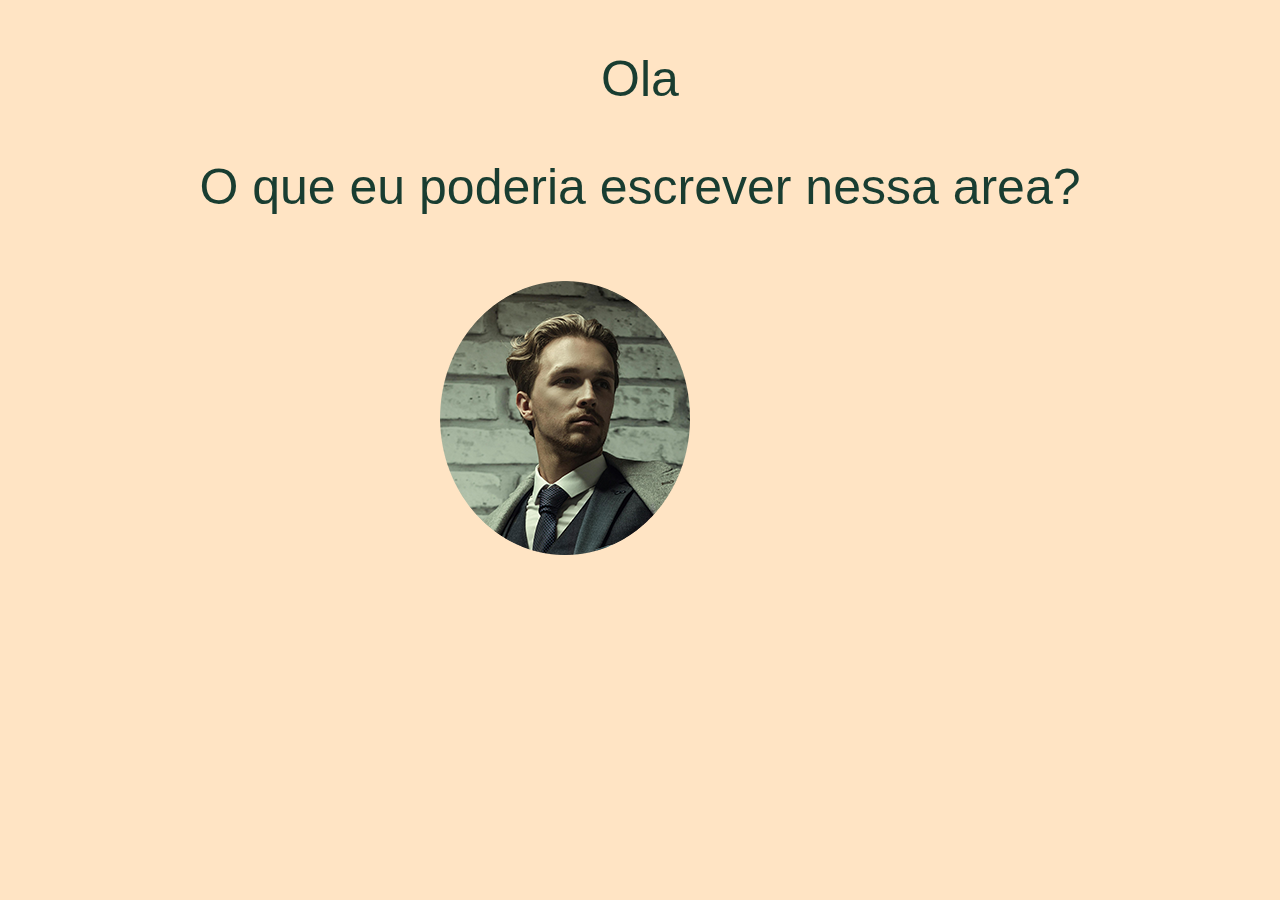
<file: teste/index.html>
<!DOCTYPE html>
<html lang="en">
<head>
    <meta charset="UTF-8">
    <meta name="viewport" content="width=device-width, initial-scale=1.0">
    <title>Teste</title>
</head>
<body>
    <p>Ola</p>
    <p> O que eu poderia escrever nessa area?</p>
    <div id="Teste">
        <img src="./foto-homem-novo.png" alt="">
    </div>

    <style>
        p {
            font: 50px arial;
            text-align: center;
            color: rgb(25, 61, 49) ;
        }
        body {
            background-color: bisque;
        }
        /* Padding, width e margin, é que move o objeto */
        div {
        padding: 15px;
        width: 400px;
        margin: auto;
         
        }
        
       
        
    </style>
    
    <script>
    var n1 = prompt('Coloque Um numero')
    var imagem = document.getElementById('teste')   
if ( n1 = 0 ) {
    imagem.src = 'Mulheridosa.png'
   
}
    </script>
</body>
</html>
</file>
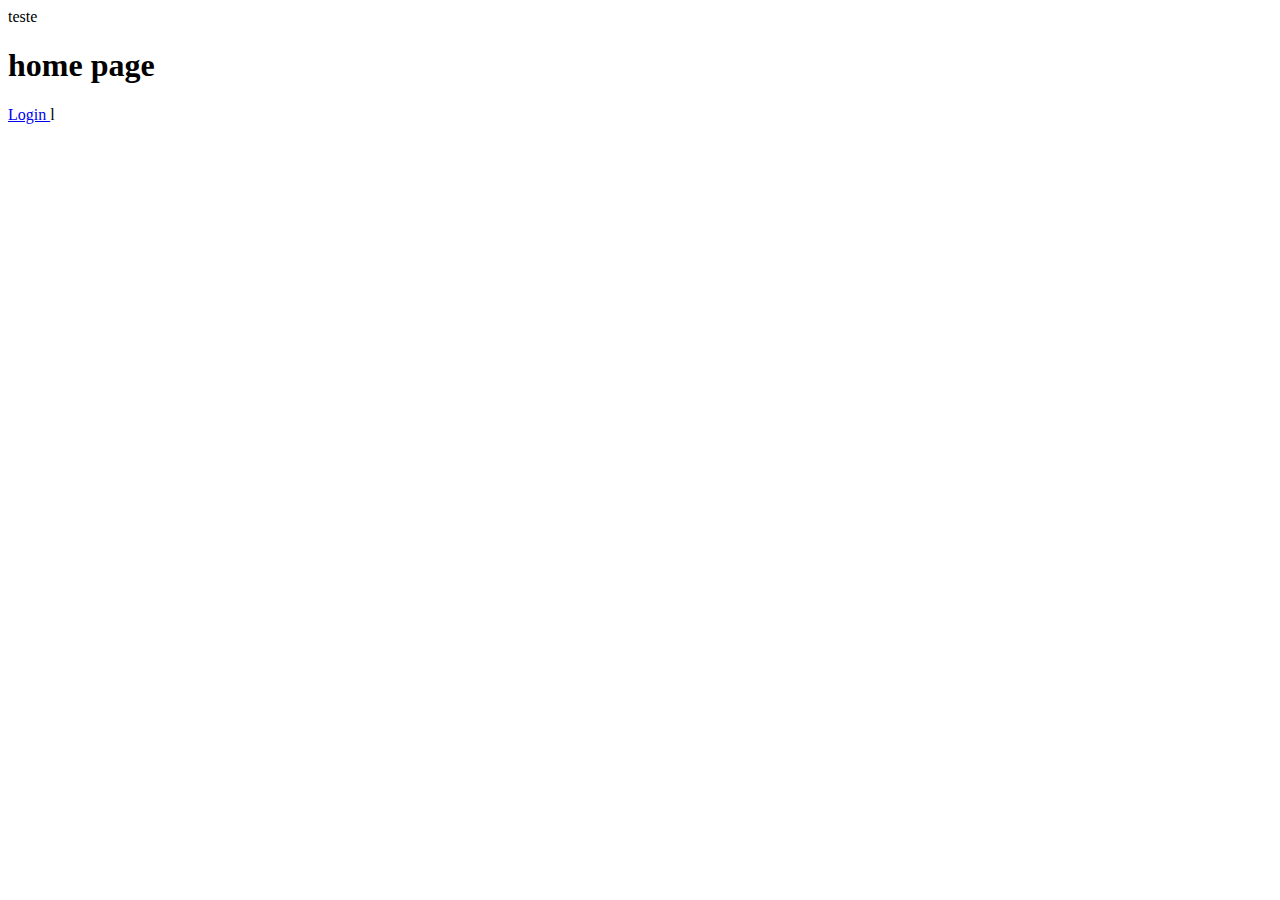
<file: aula do professor/teste.html>
<!DOCTYPE html>
<html lang="en">
<head>
    <meta charset="UTF-8">
    <meta name="viewport" content="width=device-width, initial-scale=1.0">
    <title>Document</title>
</head>
<body>
    teste
    <h1>home page</h1>
    <a href="./testes.html"> Login </a>
    <script src="js.js"> </script>
</body>
</html>l
</file>
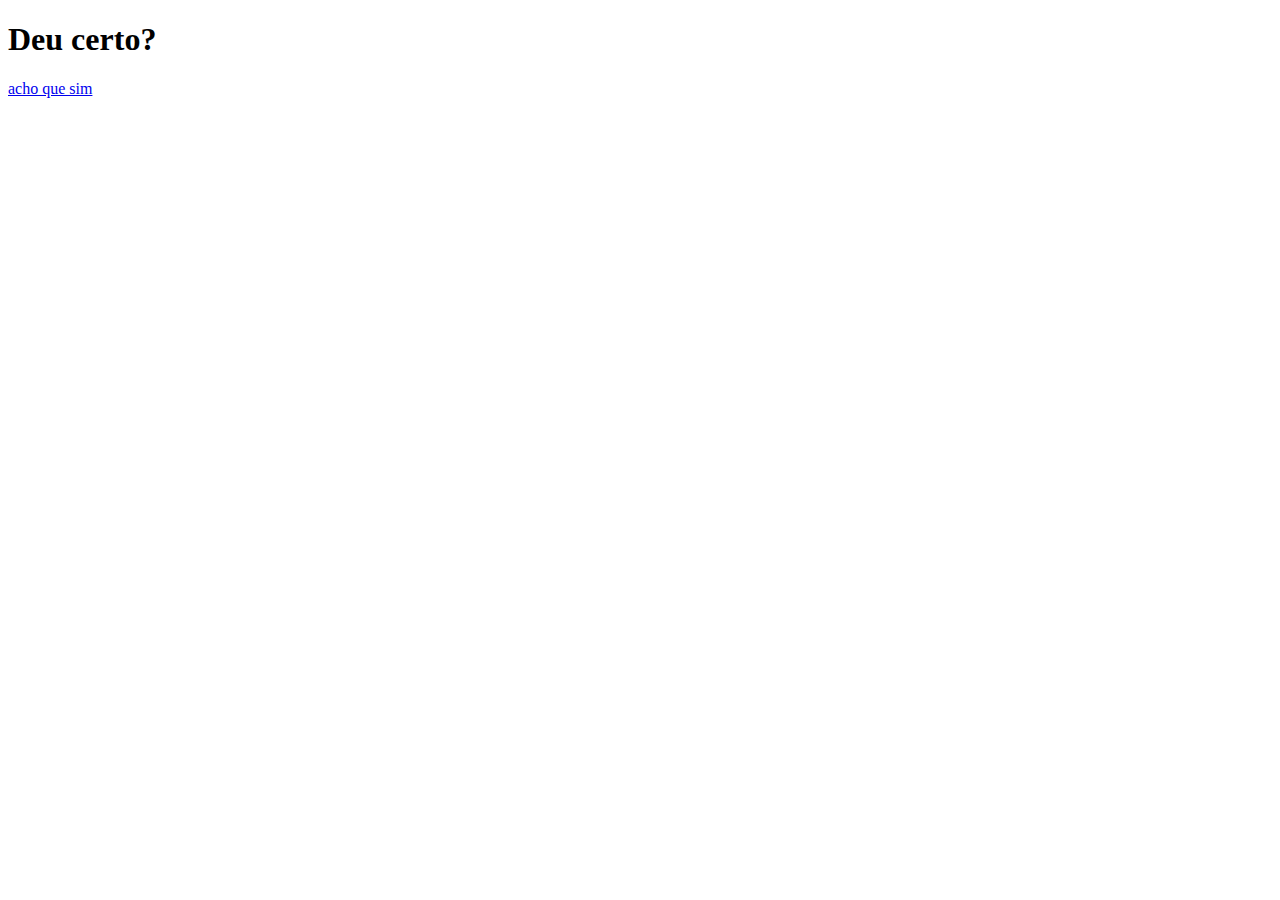
<file: aula do professor/testes.html>
<!DOCTYPE html>
<html lang="en">
<head>
    <meta charset="UTF-8">
    <meta name="viewport" content="width=device-width, initial-scale=1.0">
    <title>Document</title>
</head>
<body>
    <h1>Deu certo?</h1>
    <a href="./teste.html"> acho que sim</a>
    
</body>
</html>
</file>
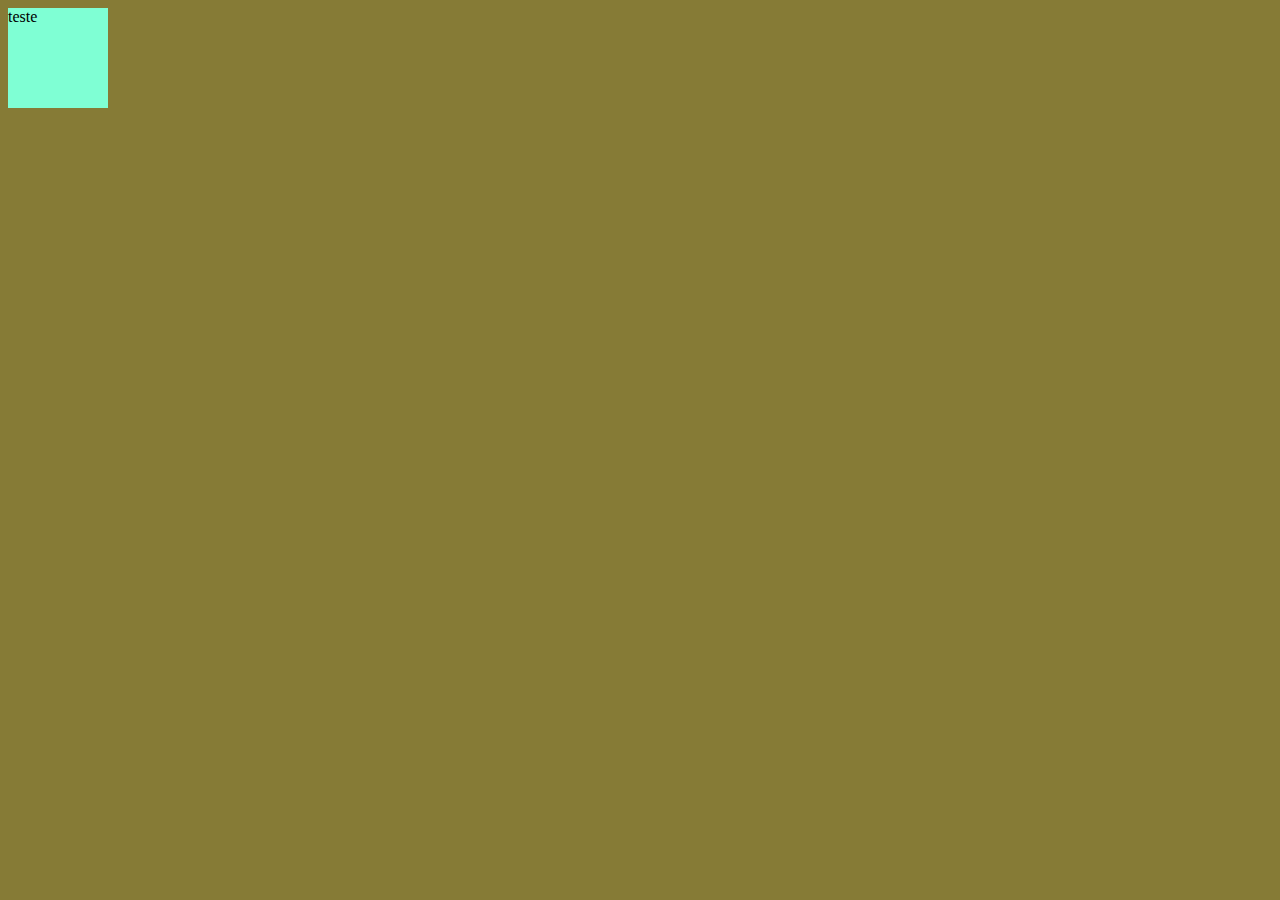
<file: Bearbani/Bearbani.html>
<!DOCTYPE html>
<html lang="en">
<head>
    <meta charset="UTF-8">
    <meta name="viewport" content="width=device-width, initial-scale=1.0">
    <title>BearBani</title>
    <link rel="stylesheet" href="Css.css">
</head>
<body>
    <div class="caixa">
  teste
    </div>
</body>
</html>
</file>
<file: Bearbani/Css.css>
body {
    background-color: #867b36;
    

;
}

.caixa {
  position: relative;
    background-color: aquamarine;
  width: 100px;
  height: 100px;
  display: block;
  margin: auto 0;
}
</file>
